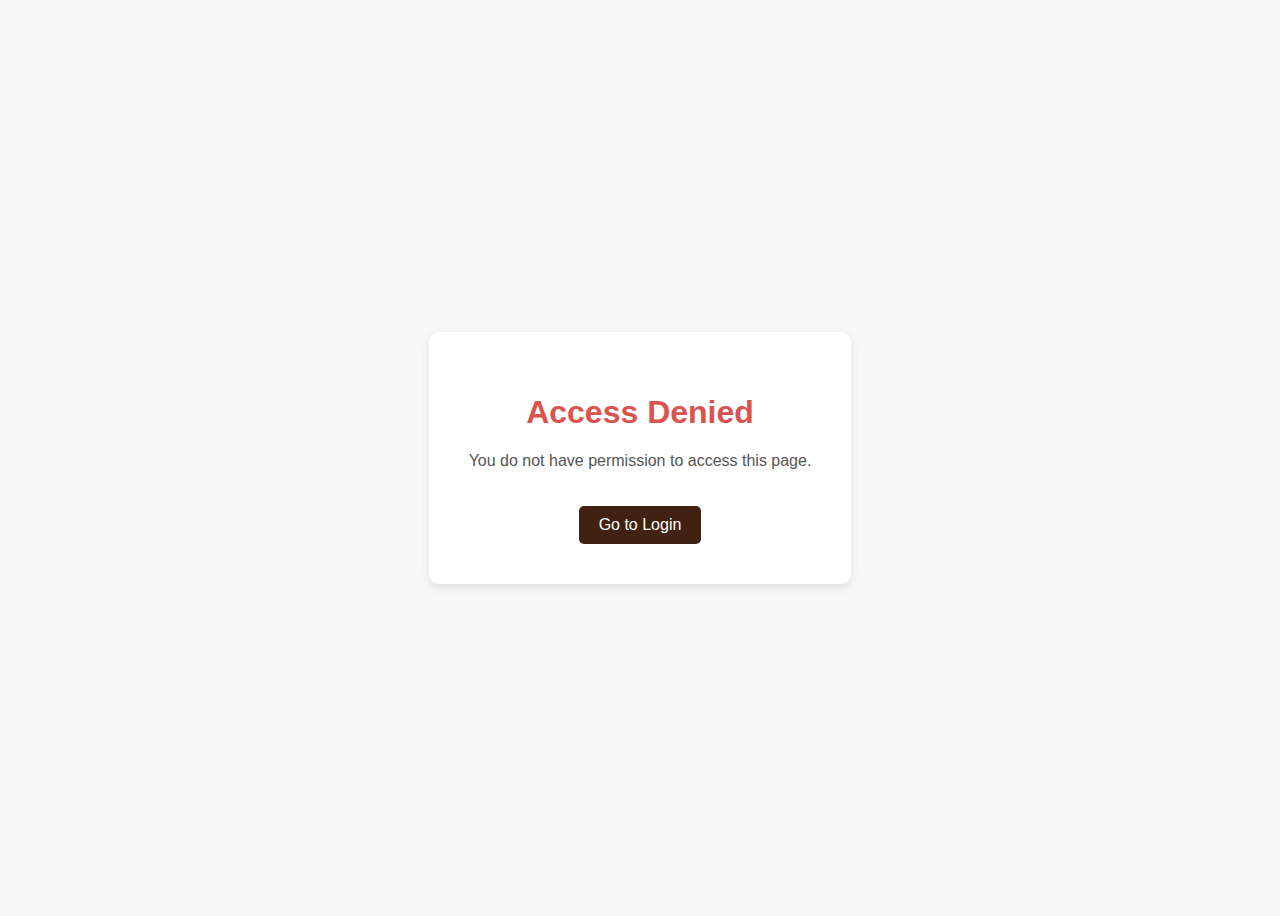
<file: templates/index.html>
<!DOCTYPE html>
<html lang="en">
<head>
    <meta charset="UTF-8">
    <meta name="viewport" content="width=device-width, initial-scale=1.0">
    <title>Access Denied</title>
</head>
<body style="display: flex; justify-content: center; align-items: center; height: 100vh; background-color: #f8f8f8; font-family: Arial, sans-serif;">
    
    <div style="text-align: center; background: white; padding: 40px; border-radius: 10px; box-shadow: 0px 4px 10px rgba(0, 0, 0, 0.1);">
        <h1 style="color: #d9534f;">Access Denied</h1>
        <p style="color: #555;">You do not have permission to access this page.</p>
        <a href="{{ url_for('auth.login') }}" style="display: inline-block; margin-top: 20px; padding: 10px 20px; background: #412212; color: white; text-decoration: none; border-radius: 5px;">Go to Login</a>
    </div>

</body>
</html>
</file>
